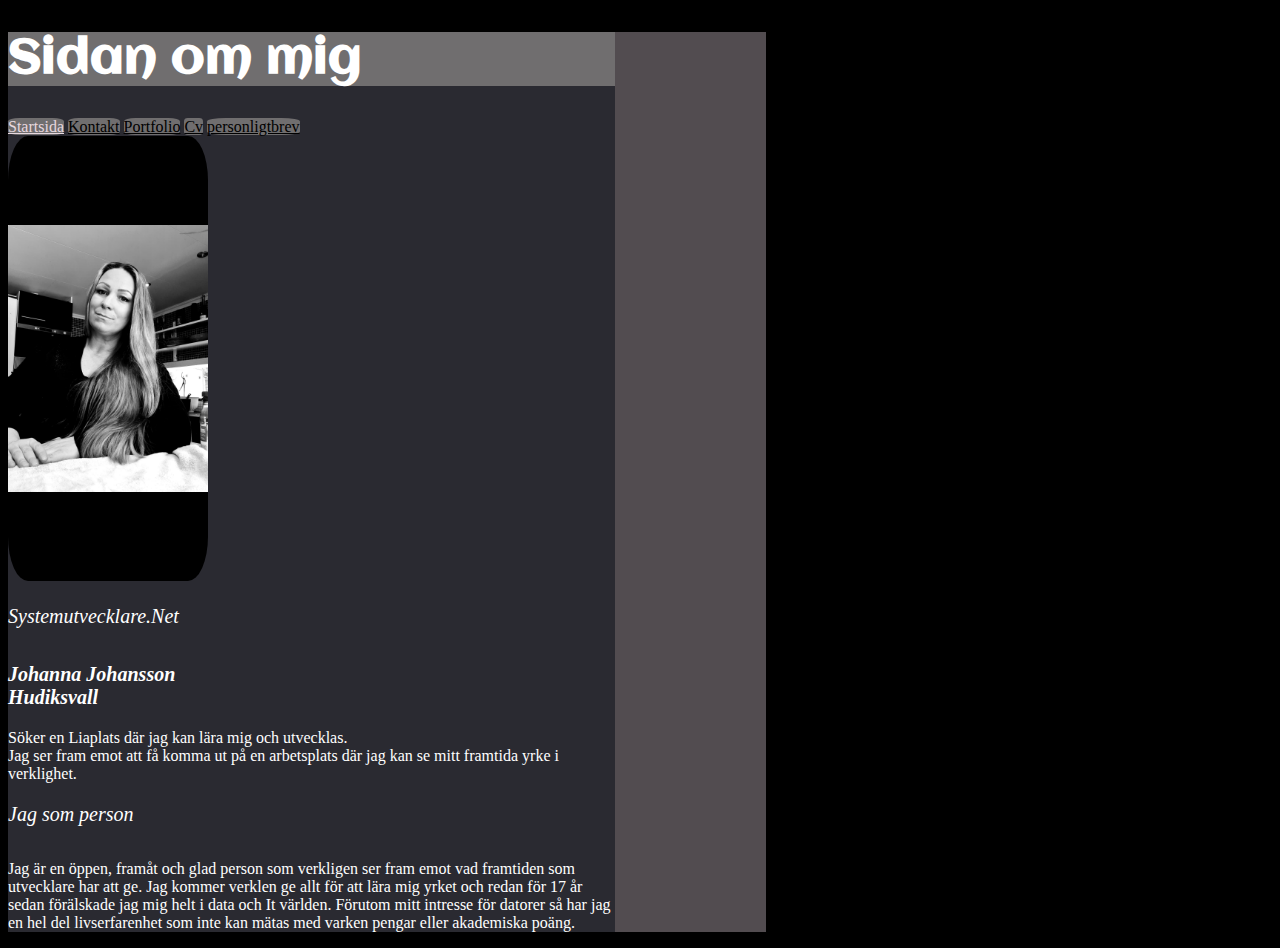
<file: index.html>
<!DOCTYPE html>
<html lang="sv">
<head>
    <meta charset="UTF-8">
    <meta http-equiv="X-UA-Compatible" content="IE=edge">
    <meta name="viewport" content="width=device-width, initial-scale=1.0">
    <link href='https://fonts.googleapis.com/css?family=Aclonica' rel='stylesheet'>
    <link href="style.css" rel="stylesheet">
    <script>
      function changecolor(){
        document.getElementById("change_color").style.backgroundColor ="pink";
      }
    </script>
    <title>Document</title>
</head> 
<body>
  <section class="vänster-sida" id="change_color" onclick="changecolor()">
    <section class="höger-sida">
    <h1>Sidan om mig</h1> 
    <nav class="navbord">
    <a class="activmeny" href="index.html">Startsida</a>
    <a href="kontakt.html">Kontakt</a>
    <a href="portfolio.html">Portfolio</a>
    <a href="cv.html">Cv</a>
    <a href="personligtbrev.html">personligtbrev</a>
   </nav>
    <img class="profilbild" src="me.jpg" 
     alt="Bild på Johanna som har en vinterjacka på sig">
    <p class="dekorationstext">Systemutvecklare.Net</p>
    <p class="kursiv bold">Johanna Johansson
    <br/>Hudiksvall</p>
    
     <p>Söker en Liaplats där jag kan lära mig och utvecklas. <br>
        Jag ser fram emot att få komma ut på en arbetsplats där jag kan se mitt framtida yrke i verklighet.</p>
     <p class="dekorationstext">Jag som person</p>
     <p>Jag är en öppen, framåt och glad person som verkligen ser fram emot vad 
       framtiden som utvecklare har att ge. Jag kommer verklen ge allt för att lära
        mig yrket och redan för 17 år sedan förälskade jag mig helt i data och It världen.
         Förutom mitt intresse för datorer så har jag en hel del livserfarenhet som inte kan mätas med varken 
         pengar eller akademiska poäng. </p>
    </section>
  </section>
</body>
</html>
</file>
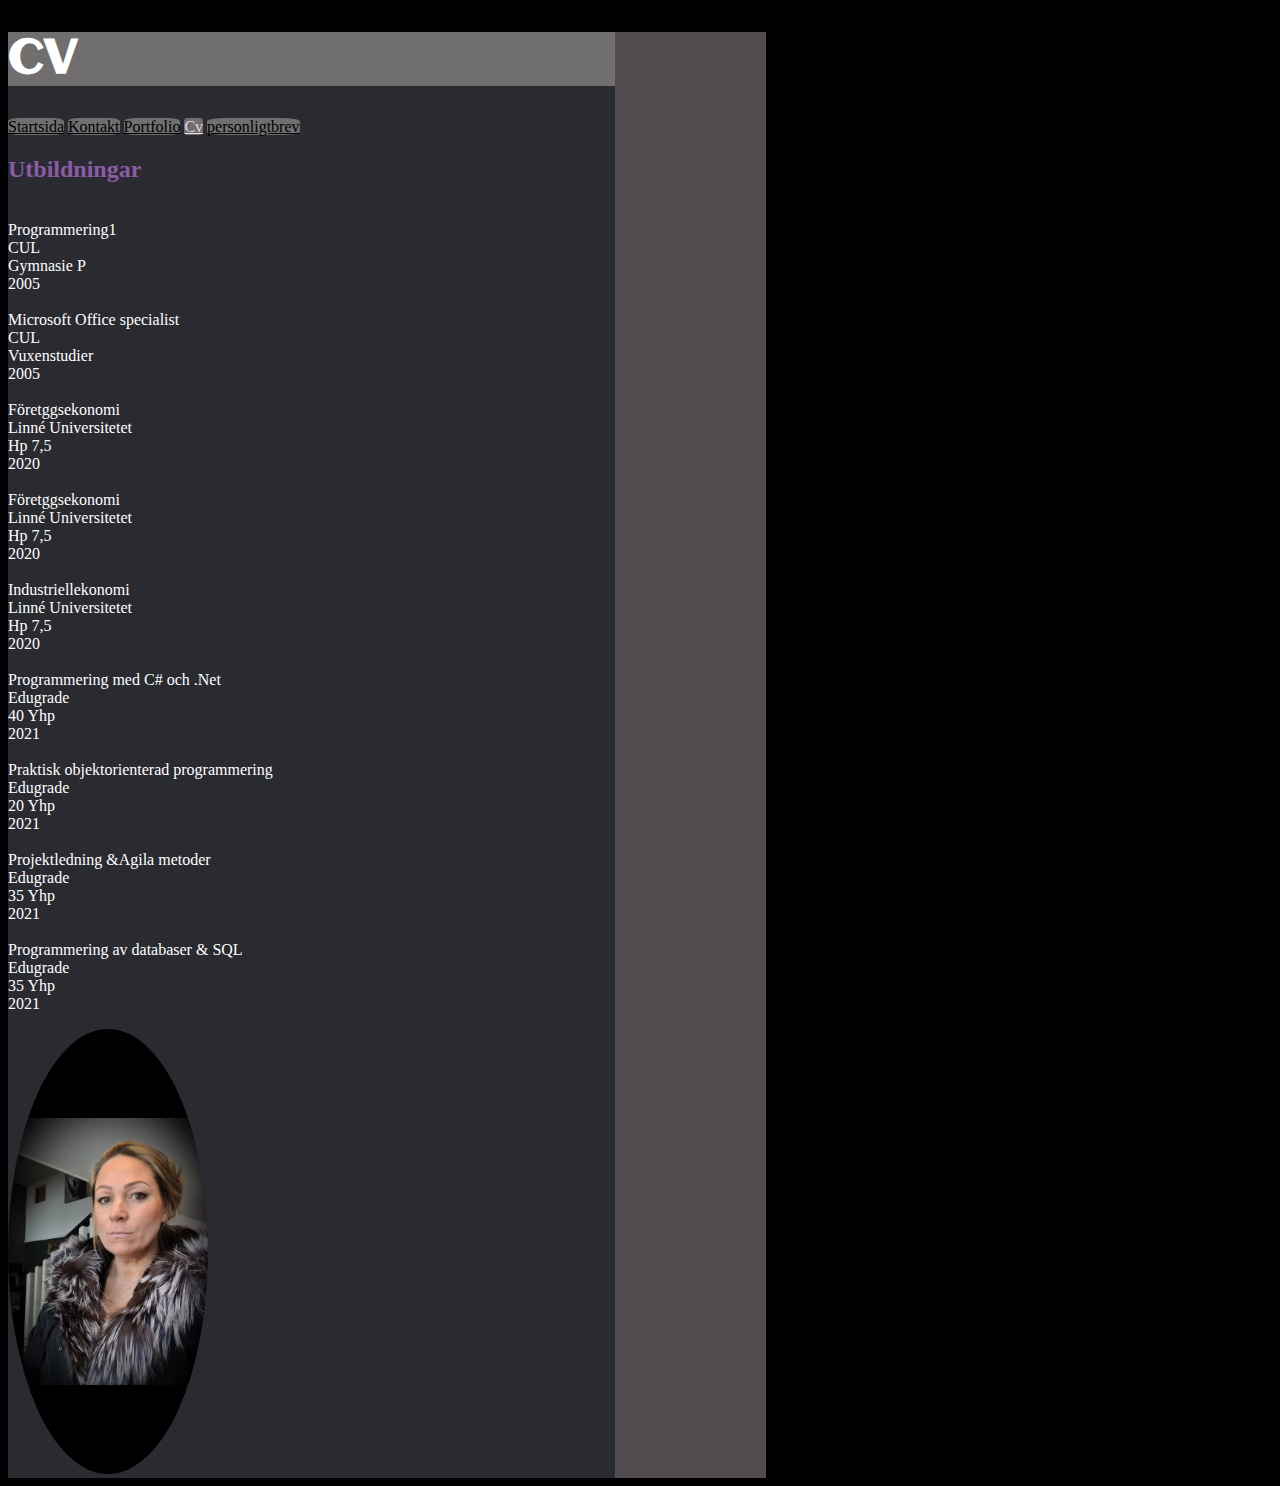
<file: cv.html>
<!DOCTYPE html>
<html lang="sv">
<head>
    <meta charset="UTF-8">
    <meta http-equiv="X-UA-Compatible" content="IE=edge">
    <meta name="viewport" content="width=device-width, initial-scale=1.0">
    <link href='https://fonts.googleapis.com/css?family=Aclonica' rel='stylesheet'>
    <link href="style.css" rel="stylesheet">
    <script src="cv.js" type="text/javascript"></script>
    <title>Document</title>
</head>
<body>
    <section class="vänster-sida">
    <section class="höger-sida">
    <h1>CV</h1> 
   <nav>
    <a href="index.html">Startsida</a>
    <a href="kontakt.html">Kontakt</a>
    <a href="portfolio.html">Portfolio</a>
    <a  class="activmeny" href="cv.html">Cv</a>
    <a href="personligtbrev.html">personligtbrev</a>
     <h2 class="utbildningar">Utbildningar</h2>
    </nav>
    <p id="cv"></p>
     <img class="pluggbild" src="jagja.jpg" alt="Johanna i en pälsjacka.">
    
   </section>
</section>
</body>
</html>
</file>
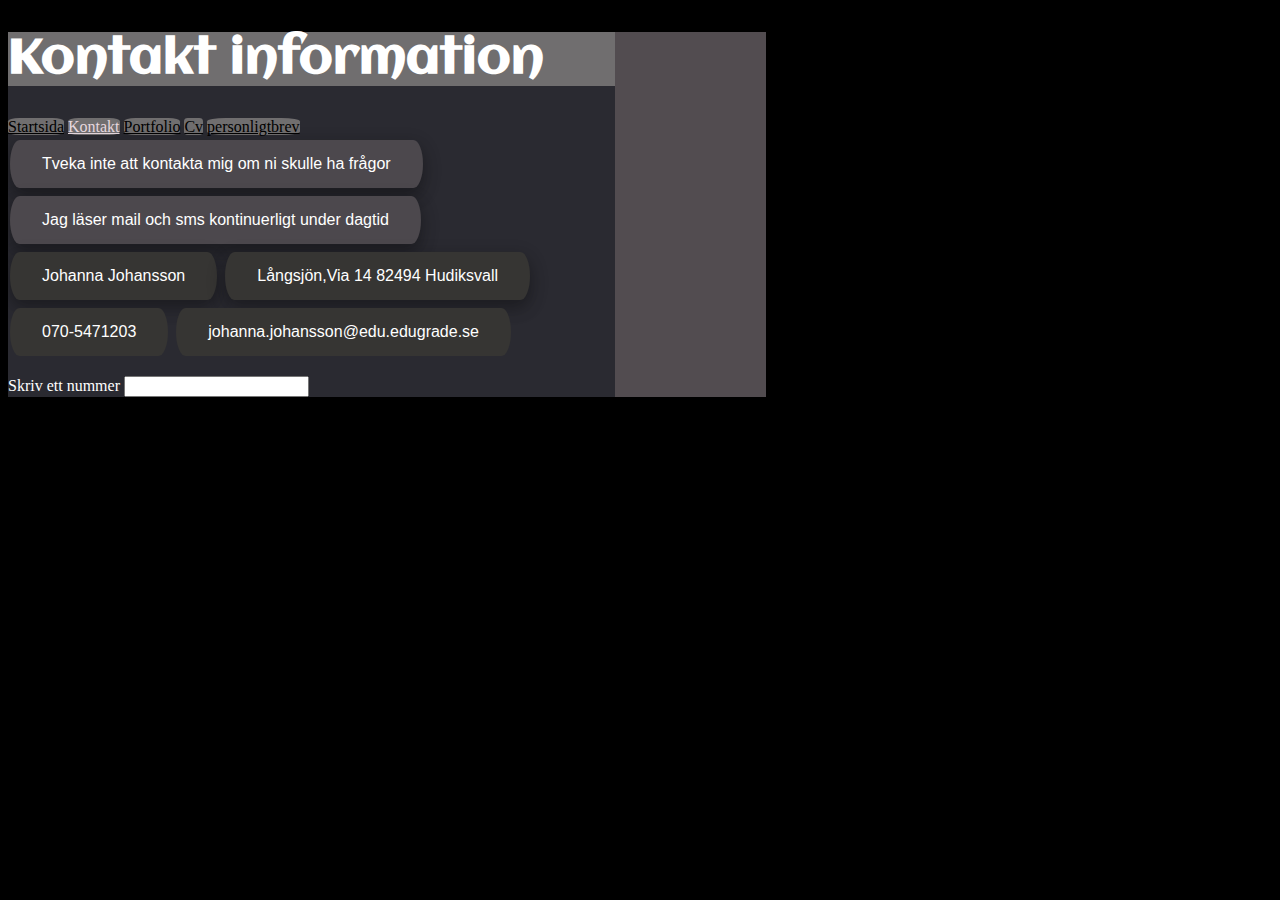
<file: kontakt.html>
<!DOCTYPE html>
<html lang="sv">
<head>
    <meta charset="UTF-8">
    <meta http-equiv="X-UA-Compatible" content="IE=edge">
    <meta name="viewport" content="width=device-width, initial-scale=1.0">
    <link href='https://fonts.googleapis.com/css?family=Aclonica' rel='stylesheet'>
    <link href="style.css" rel="stylesheet">
    <title>Document</title>
</head>
<body>
    <section class="vänster-sida">

        <section class="höger-sida">
    <header>
    <h1>Kontakt information</h1> 
    </header>
    <nav>
    <a href="index.html">Startsida</a>
    <a  class="activmeny" href="kontakt.html">Kontakt</a>
    <a href="portfolio.html">Portfolio</a>
    <a href="cv.html">Cv</a>
    <a href="personligtbrev.html">personligtbrev</a>
    </nav>
    <button class="button button3">Tveka inte att kontakta mig om ni skulle ha frågor</button>
    <button class="button button3">Jag läser mail och sms kontinuerligt under dagtid</button>
<button class="button button1">Johanna Johansson</button>
<button class="button button1">Långsjön,Via 14 82494 Hudiksvall</button>
<button class="button button2">070-5471203</button>
<button class="button button2">johanna.johansson@edu.edugrade.se</button>
<p>Skriv ett nummer <input id = "nummer" type="number"/></p>
<script>
    let input = document.getElementById("nummer");
    input.addEventListener("input",function(){
        alert("Hej Hopp");
    });
</script>
        </section>
    </section>
</body>
</html>
</file>
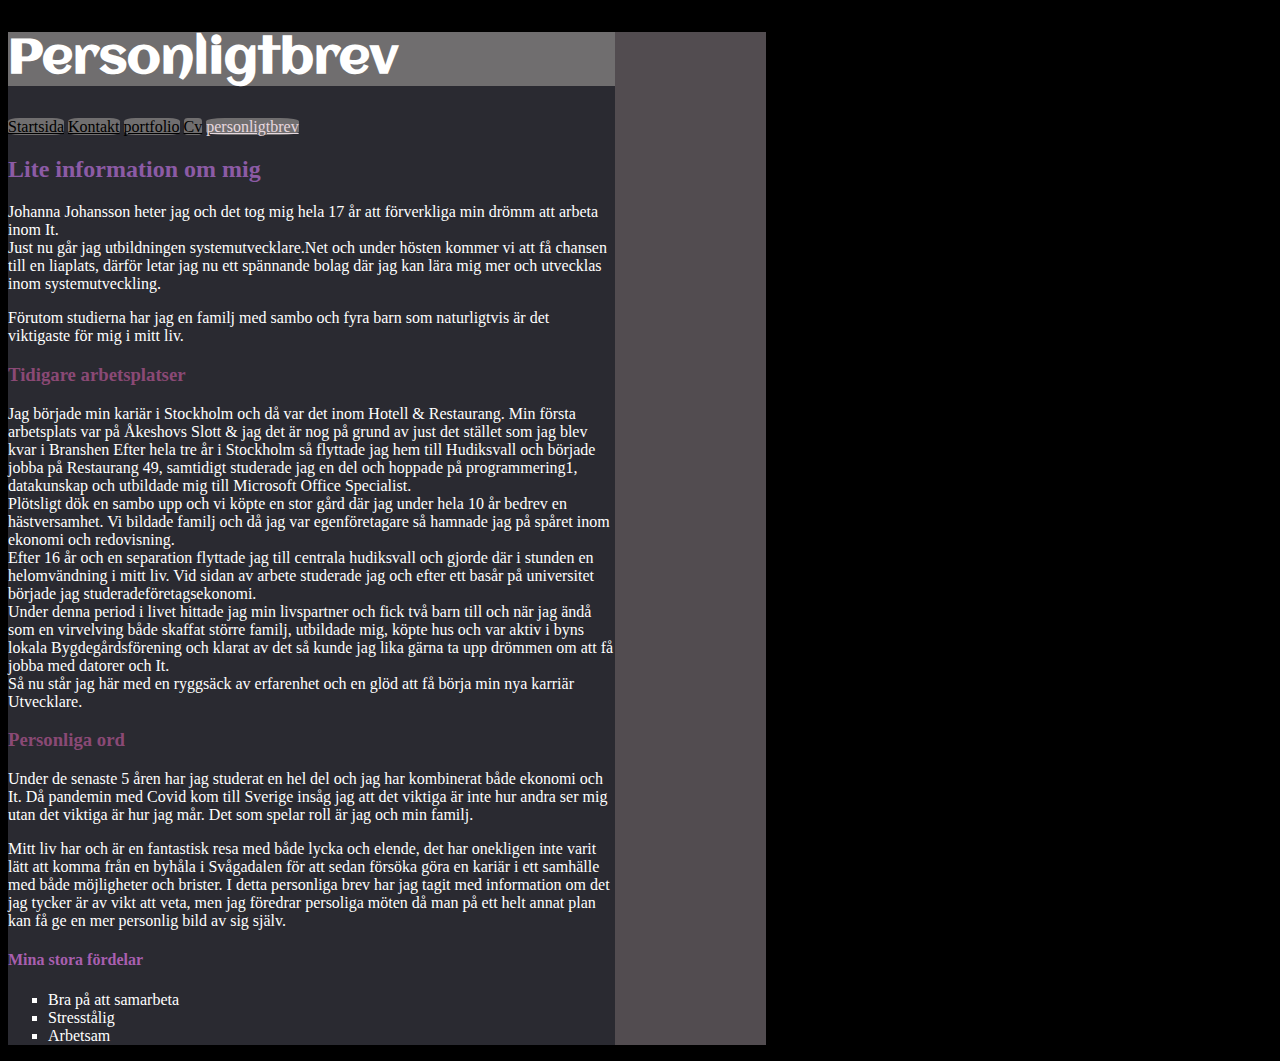
<file: personligtbrev.html>
<!DOCTYPE html>
<html lang="sv">
<head>
    <meta charset="UTF-8">
    <meta http-equiv="X-UA-Compatible" content="IE=edge">
    <meta name="viewport" content="width=device-width, initial-scale=1.0">
    <link href='https://fonts.googleapis.com/css?family=Aclonica' rel='stylesheet'>
    <link href="style.css" rel="stylesheet">
    <title>Document</title>
</head>
<body>
    <section class="vänster-sida">
    <section class="höger-sida">   
        <h1>Personligtbrev</h1> 
    <nav>
    <a href="index.html">Startsida</a>
    <a href="kontakt.html">Kontakt</a>
    <a href="portfolio.html">portfolio</a>
    <a href="cv.html">Cv</a>
    <a  class="activmeny" href="personligtbrev.html">personligtbrev</a>
    </nav>
    <h2>Lite information om mig</h2>
    <p class="person-info">Johanna Johansson heter jag och det tog mig hela 17 år att
    förverkliga min drömm att arbeta inom It.<br/>
    Just nu går jag utbildningen systemutvecklare.Net och under
    hösten kommer vi att få chansen till en liaplats, därför letar
    jag nu ett spännande bolag där jag kan lära 
    mig mer och utvecklas inom systemutveckling.
    </p>
       <p>
        Förutom studierna har jag en familj med sambo och 
        fyra barn som naturligtvis är det viktigaste för mig i mitt liv.
       </p>
       <h3>Tidigare arbetsplatser</h3>
       <p>Jag började min kariär i Stockholm och då var det inom Hotell & Restaurang. Min första arbetsplats
           var på Åkeshovs Slott & jag det är nog på grund av just det stället som jag blev kvar i Branshen
           Efter hela tre år i Stockholm så flyttade jag hem till Hudiksvall och började jobba på Restaurang 49, samtidigt studerade jag en del och hoppade
        på programmering1, datakunskap och utbildade mig till 
        Microsoft Office Specialist. <br>
        Plötsligt dök en sambo upp och vi köpte en stor gård där jag under hela 10 år bedrev en hästversamhet.
    Vi bildade familj och då jag var egenföretagare så hamnade jag på spåret inom ekonomi och redovisning.<br>
      Efter 16 år och en separation flyttade jag till centrala hudiksvall och gjorde där i stunden en helomvändning i mitt liv.
       Vid sidan av arbete studerade jag och efter ett basår på universitet började jag studeradeföretagsekonomi. <br>
      Under denna period i livet hittade jag min livspartner och fick två barn till och när jag ändå som en virvelving både skaffat större familj, utbildade mig, köpte hus och var aktiv i byns 
    lokala Bygdegårdsförening och klarat av det så kunde jag lika gärna ta upp drömmen om att få jobba med datorer och It.<br>
    Så nu står jag här med en ryggsäck av erfarenhet och en glöd att få börja min nya karriär Utvecklare. </p>
       <h3>Personliga ord</h3>
        <p>Under de senaste 5 åren har jag studerat en hel del och jag har kombinerat både ekonomi och It. Då pandemin med Covid kom till Sverige
            insåg jag att det viktiga är inte hur andra ser mig utan det viktiga är hur jag mår. Det som spelar roll är jag och min familj. </p>
        <p>Mitt liv har och är en fantastisk resa med både lycka och elende, det har onekligen inte varit lätt
            att komma från en byhåla i Svågadalen för att sedan försöka göra en kariär i ett samhälle med både möjligheter 
            och brister. I detta personliga brev har jag tagit med information om det jag tycker är av vikt att veta, men jag föredrar persoliga möten då man på ett helt annat plan
             kan få ge en mer personlig bild av sig själv.</p>
        <h4>Mina stora fördelar</h4>
       <ul>
           <li>Bra på att samarbeta</li>
           <li>Stresstålig</li>
           <li>Arbetsam</li>
       </ul>
    </section>
</body>
</html>
</file>
<file: style.css>
h1{
    color: white;
    text-align: left;
    font-family: aclonica, sans-serif;
    font-size: 3em;
    background-color: #706e6f;
   
    
}
h2{
    color: rgb(140, 91, 165);  
}
h3{
  color: #8a4975;
}
h4{
  color: #a85faf;
}
header{
  background-image: url("världskarta.jpg");
}
.höger-sida {
  height: 100%;
  width: 80%;
  background-color: rgb(42, 42, 49);
}
.vänster-sida {
  height: 100%;
  width:60%;
  background-color: rgb(82, 76, 80);
}
p.tidigareutb{
  font-size: large;
}
p.kontakttext{
  font-size: 30px;
  color: black;
}
table.kolumn-kontaktinfo{
  font-size: 20px;
  font-style: italic;
}
a{
    color: black;
    background-color: #706e6f;
    border-radius: 20%;
   
}
.activmeny{
  color: #e7d8df;
}
table{
  color: white;
  width: 400px;
  border: 1px;
}
a:active {
    color: rgb(235, 113, 184);
  }
body{
    background-color: black;
    text-align: left;
   /* background-image: url("världskarta.jpg");
    background-size: cover;
    background-position: bottom center;*/
    color: white;
}
img.sidhuvudbild{
  width: 300px;
  border-radius: 10%;
}
img.profilbild{
  width: 200px;
  border-radius: 10%;
  
}
img:hover {
  transform: scaleX(-1);
}
img.tid-1{
  width: 80px;
  max-width: 100%;
  height: auto;
}
img.sedelbunten{
  width:80px;
  max-width: 100%;
  height: auto;
  object-fit: scale-down;
}
img.pluggbild{
  width: 200px;
  border-radius: 50%;
  /*align-items: 100px;
  max-width: 100%;
  /*height: auto;*/
}
li{
  list-style-type: square;  
}
.kursiv{
  font-style: italic; 
  font-size: 20px; 
}
.bold{
  font-weight: bold;
}
h3.utbildningar{
  font-size: 50px;
  
}
p.dekorationstext{
  height: 1cm;
  size: 1cm;
  font-size: 20px;
  font-style:oblique;
}

p.popup{
    font-family:Georgia, 'Times New Roman', Times, serif;
    font-size: larger;
    margin-bottom: auto;
    
}
/*header{
    background-size: cover;
    background-position:top  
}*/
.content{
  font-size: 30px;
}
  .button {
    font-size: 1em;
    padding: 1px;
    color: rgb(10, 8, 8);
    border: 2px solid #0c0e0d;
    border-radius: 20px/50px;
    text-decoration: none;
    cursor: pointer;
    transition: all 0.3s ease-out;
    text-align: left;
    align-items: left;
  }
  .button:hover {
    background: #706e6f;
  }
  .button{
    color: white;
  }
  .overlay {
    position: fixed;
    top: 0;
    bottom: 0;
    left: 0;
    right: 0;
    background: rgba(0, 0, 0, 0.7);
    transition: opacity 0.5s;
    visibility: hidden;
    opacity: 0;
  }
  .overlay:target {
    visibility: visible;
    opacity: 1;
  }
  .popup {
    margin: 30px auto;
    padding: 100px;
    background: rgb(17, 14, 14);
    border-radius: 5px;
    width: 30%;
    position: relative;
    transition: all 0.5s ease-in-out;
    color: white;
    background-image: url(alp.jpg);
  }
  .popup h2 {
    margin: 70px;
    margin-top: 0;
    color: rgb(15, 9, 9);
    font-family: Tahoma, Arial, sans-serif;
    font-size: 16px;
  }
  .popup .close {
    position: absolute;
    top: 20px;
    right: 30px;
    transition: all 200ms;
    font-size: 30px;
    font-weight: bold;
    text-decoration: none;
    color: rgb(15, 8, 8);
  }
  .popup .close:hover {
    color: #0f1110;
  }
  .popup .content {
    max-height: 30%;
    overflow: auto;
  }
  
  @media screen and (max-width: 700px){
    .box{
      width: 10%;
    }
    .popup{
      width: 10%;
    }
    .container-1{
      display: flex;
    }
  }
  .container-1 div{
   border: none;
   padding: 1px;
   display:flex;
   height: auto;
   width: auto;
  }
  .box-1{
    flex:1;
  }
  .box-2{
  flex: 1;
  }
  .button {
    background-color: rgb(54, 53, 51); /* Green */
    border: none;
    color: white;
    padding: 15px 32px;
    text-align: center;
    text-decoration: none;
    display: inline-block;
    font-size: 16px;
    margin: 4px 2px;
    cursor: pointer;
    -webkit-transition-duration: 0.4s; /* Safari */
    transition-duration: 0.4s;
  }
  
  .button1 {
    box-shadow: 0 8px 16px 0 rgba(0,0,0,0.2 ), 0 6px 20px 0 rgba(0,0,0,0.19);
  }
  
  .button2:hover {
    box-shadow: 0 12px 16px 0 rgba(0,0,0,0.24),0 17px 50px 0 rgba(0,0,0,0.19);
  }
  .button3 {
    box-shadow: 0 8px 16px 0 rgba(0,0,0,0.2 ), 0 6px 20px 0 rgba(0,0,0,0.19);
    background-color: #4c484d;
    
  }
</file>
